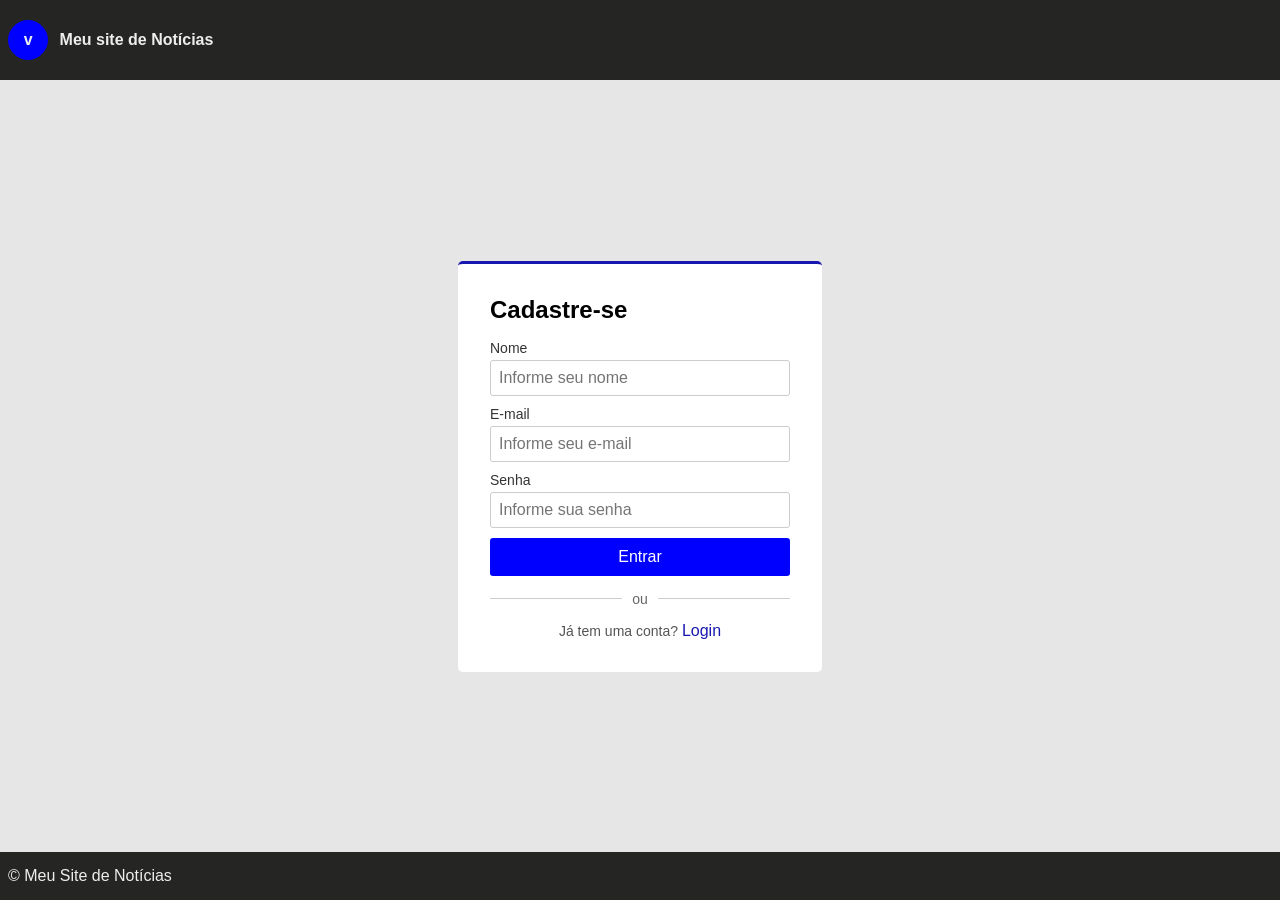
<file: cadastro.html>
<!DOCTYPE html>
<html lang="pt-br">

<head>
    <meta charset="UTF-8">
    <meta name="viewport" content="width=device-width, initial-scale=1.0">
    <title>Meu Site de Notícias</title>
    <link rel="stylesheet" href="./assets/css/cadastro/estilo.css">
</head>

<body>
    <div class="container">
        <header>
            <div class="logo">v</div>
            <h1 class="titulo">Meu site de Notícias</h1>
        </header>
        <div class="overlay">
            <section class="modal">
                <h1>Cadastre-se</h1>
                <form>
                    <label>Nome</label>
                    <input id="nome" type="text" placeholder="Informe seu nome">
                    <label>E-mail</label>
                    <input id="email" type="text" placeholder="Informe seu e-mail">
                    <label>Senha</label>
                    <input id="senha" type="password" placeholder="Informe sua senha">

                    <button>Entrar</button>

                    <div class="divider">
                        <div class="divider-line"></div>
                        <span class="divider-text">ou</span>
                        <div class="divider-line"></div>
                    </div>
                    <p class="cadastro-link">Já tem uma conta? <a href="index.html">Login</a></p>
                </form>
            </section>
        </div>
    </div>
    <footer>&copy; Meu Site de Notícias</footer>
</body>

</html>
</file>
<file: assets/css/cadastro/estilo.css>
@import url("cabecalho.css");
@import url("corpo.css");
@import url("modal.css");
@import url("rodape.css");

* {
    font-family: "Segoe UI", Arial, sans-serif;
    font-size: 16px;
    margin: 0;
    padding: 0;
}
</file>
